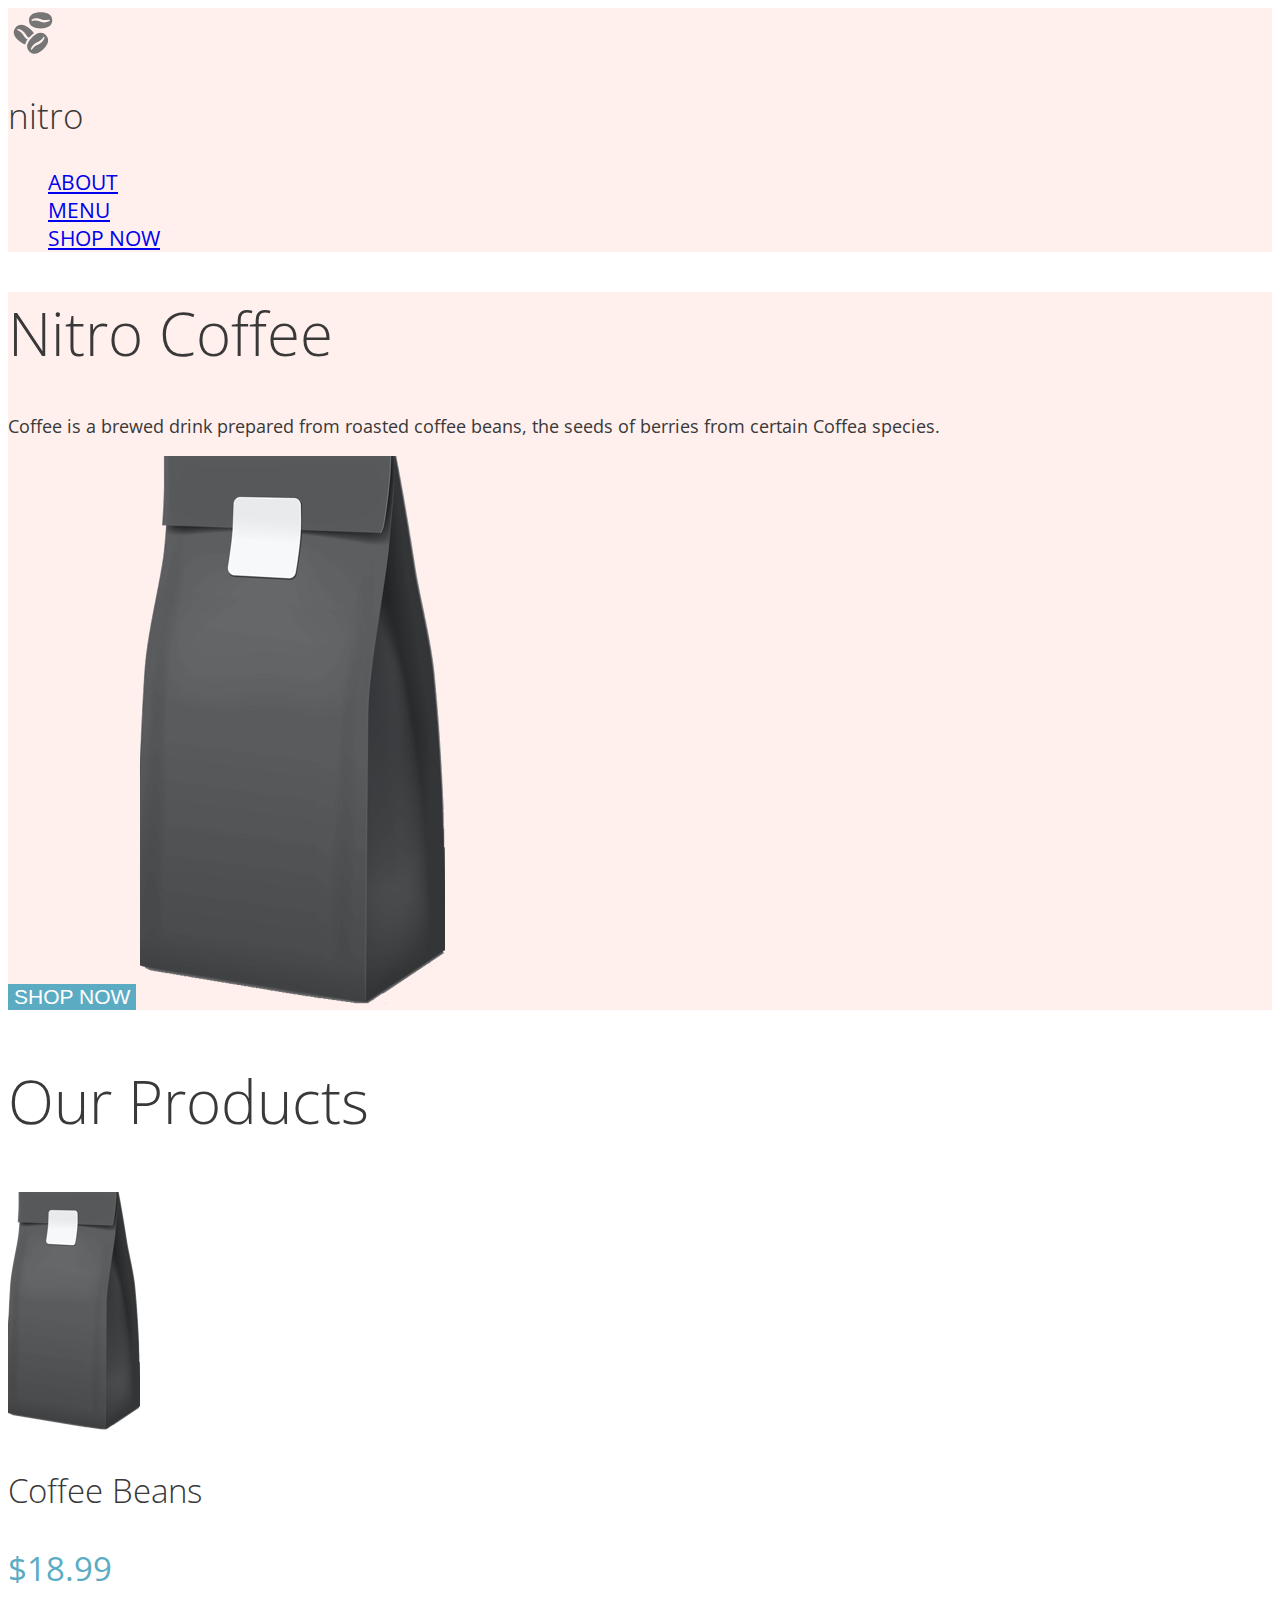
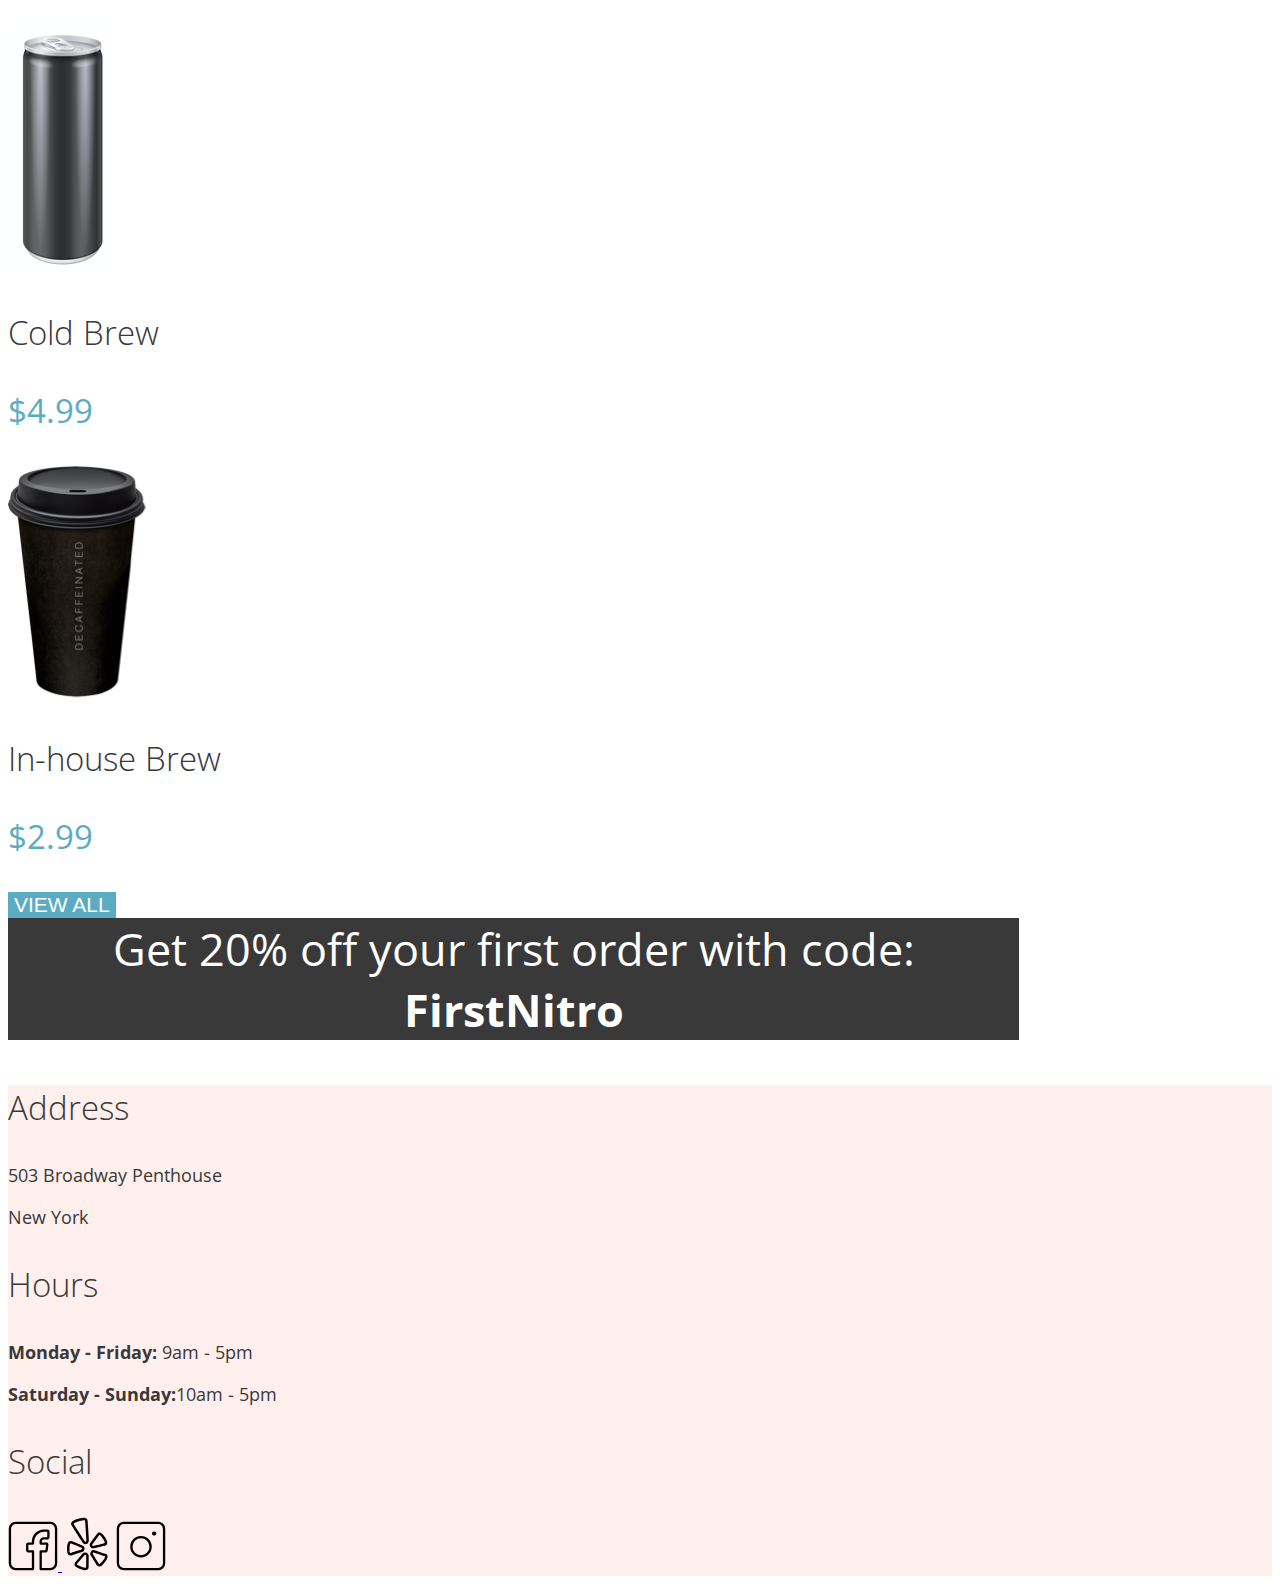
<file: index.html>
<!DOCTYPE html>
<html lang="en">
  <head>
    <meta charset="UTF-8" />
    <meta name="viewport" content="width=device-width, initial-scale=1.0" />
    <link
      href="https://fonts.googleapis.com/css2?family=Open+Sans:ital,wght@0,300;0,400;0,600;0,700;1,400&display=swap"
      rel="stylesheet"
    />
    <link rel="stylesheet" href="./css/global.css" />
    <link rel="stylesheet" href="./css/landing.css" />
    <title>Coffee Shop - Home</title>
  </head>
  <body>
    <header>
      <a href="#"
        ><img
          class="logo"
          src="./assets/logos/coffee-beans-logo-and-footer.svg"
          alt="coffee bean logo"
      /></a>
      <h2 class="brand">nitro</h2>
      <nav>
        <ul>
          <li><a href="#">about</a></li>
          <li><a href="./pages/menu.html">menu</a></li>
          <li><a href="./pages/menu.html">shop now</a></li>
        </ul>
      </nav>
    </header>

    <article>
      <h1>Nitro Coffee</h1>
      <p>
        Coffee is a brewed drink prepared from roasted coffee beans, the seeds
        of berries from certain Coffea species.
      </p>
      <a href="./pages/menu.html"> <button>SHOP NOW</button></a>
      <img src="./assets/images/coffeebeans-hero.png" alt="coffeebean" />
    </article>

    <article class="products">
      <h2>Our Products</h2>
      <img src="./assets/images/coffeebeans.png" alt="coffee beans" />
      <h3>Coffee Beans</h3>
      <p class="price">$18.99</p>
      <img src="./assets/images/coldbrew.png" alt="cold brew" />
      <h3>Cold Brew</h3>
      <p class="price">$4.99</p>
      <img src="./assets/images/inhousebrew.png" alt="in-house brew" />
      <h3>In-house Brew</h3>
      <p class="price">$2.99</p>
      <a href="./pages/menu.html"><button>VIEW ALL</button></a>
      <p class="discount">
        Get 20% off your first order with code: <span>FirstNitro</span>
      </p>
    </article>

    <footer>
      <section>
        <h3>Address</h3>
        <p>503 Broadway Penthouse</p>
        <p>New York</p>
      </section>
      <section>
        <h3>Hours</h3>
        <p><span>Monday - Friday:</span> 9am - 5pm</p>
        <p><span>Saturday - Sunday:</span>10am - 5pm</p>
      </section>
      <section>
        <h3>Social</h3>
        <a href="http://www.facebook.com">
          <img
            class="social-media"
            src="./assets/logos/Facebook-Icon.svg"
            alt="Facebook"
          />
        </a>
        <a href="http://www.yelp.com">
          <img
            class="social-media"
            src="./assets/logos/Yelp-Icon.svg"
            alt="Yelp"
        /></a>
        <a href="http://www.instagram.com">
          <img
            class="social-media"
            src="./assets/logos/Instagram-Icon.svg"
            alt="Instagram"
        /></a>
      </section>
    </footer>
  </body>
</html>
</file>
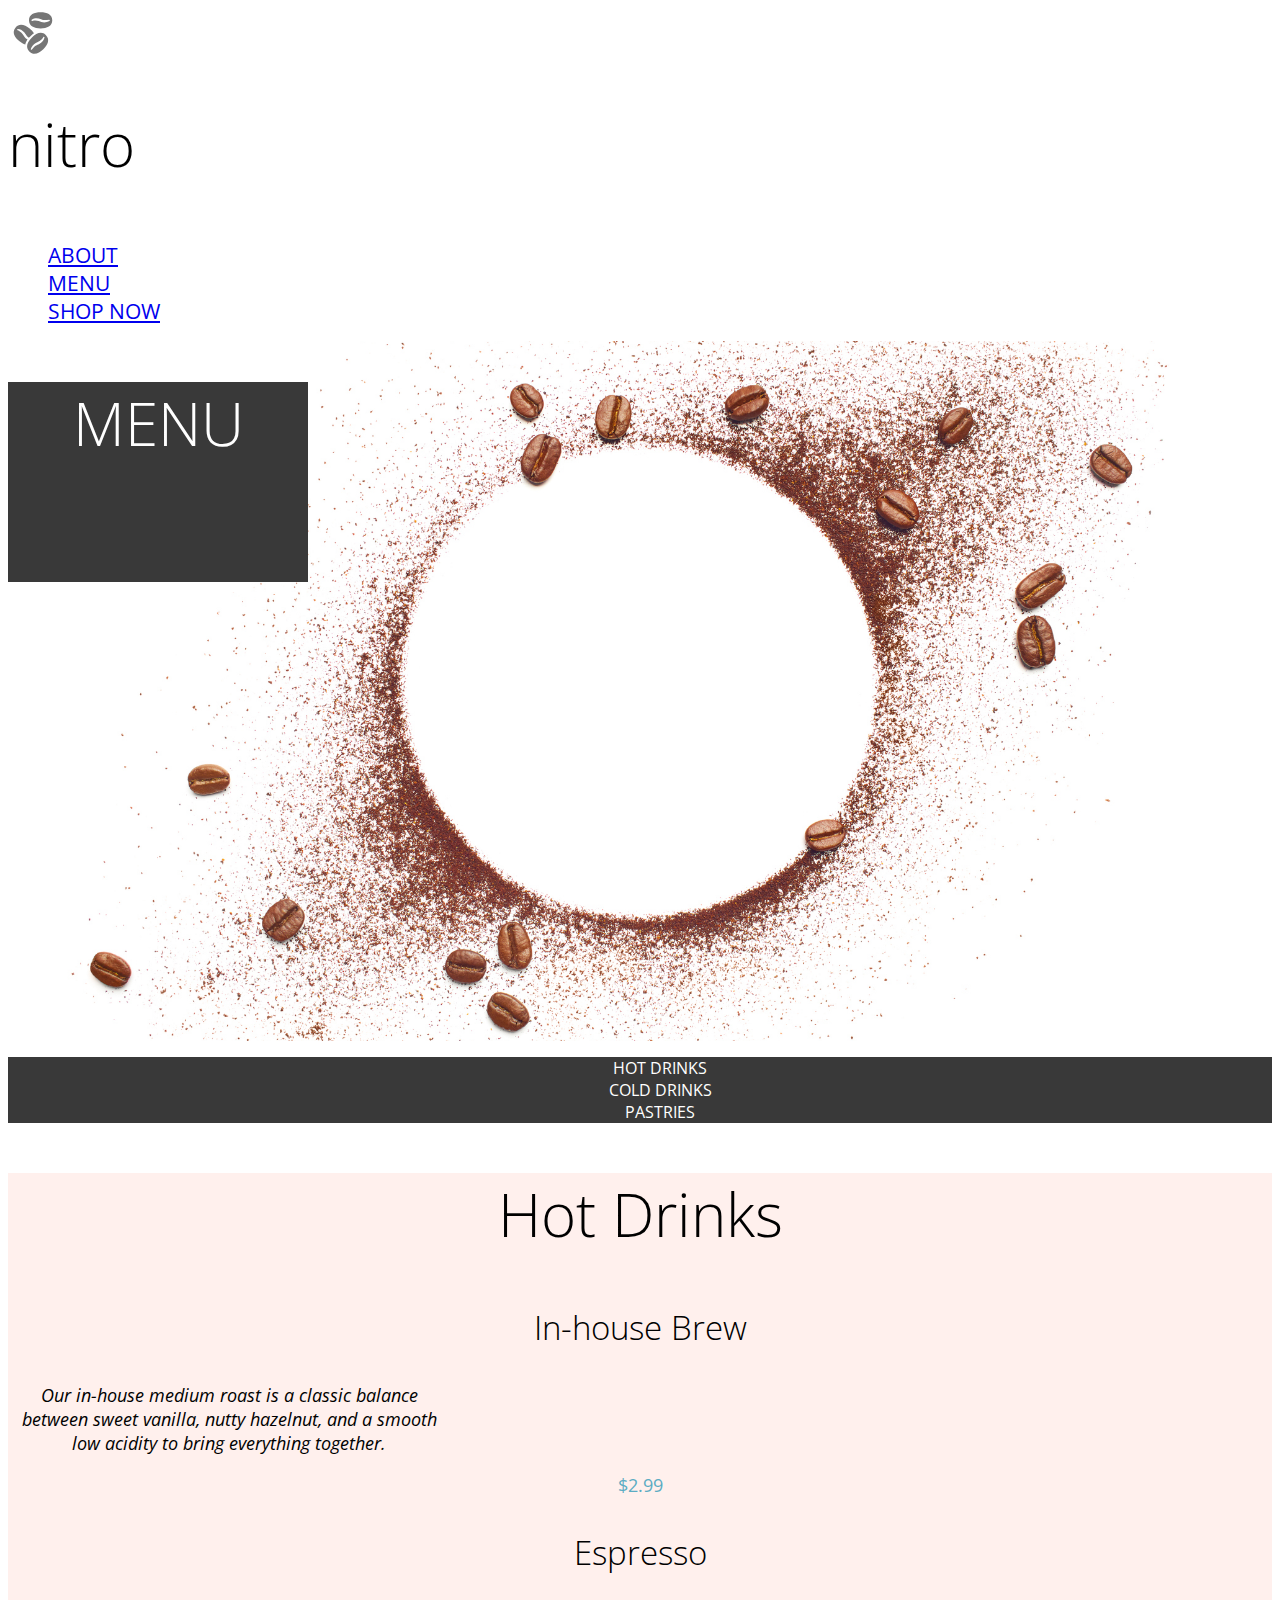
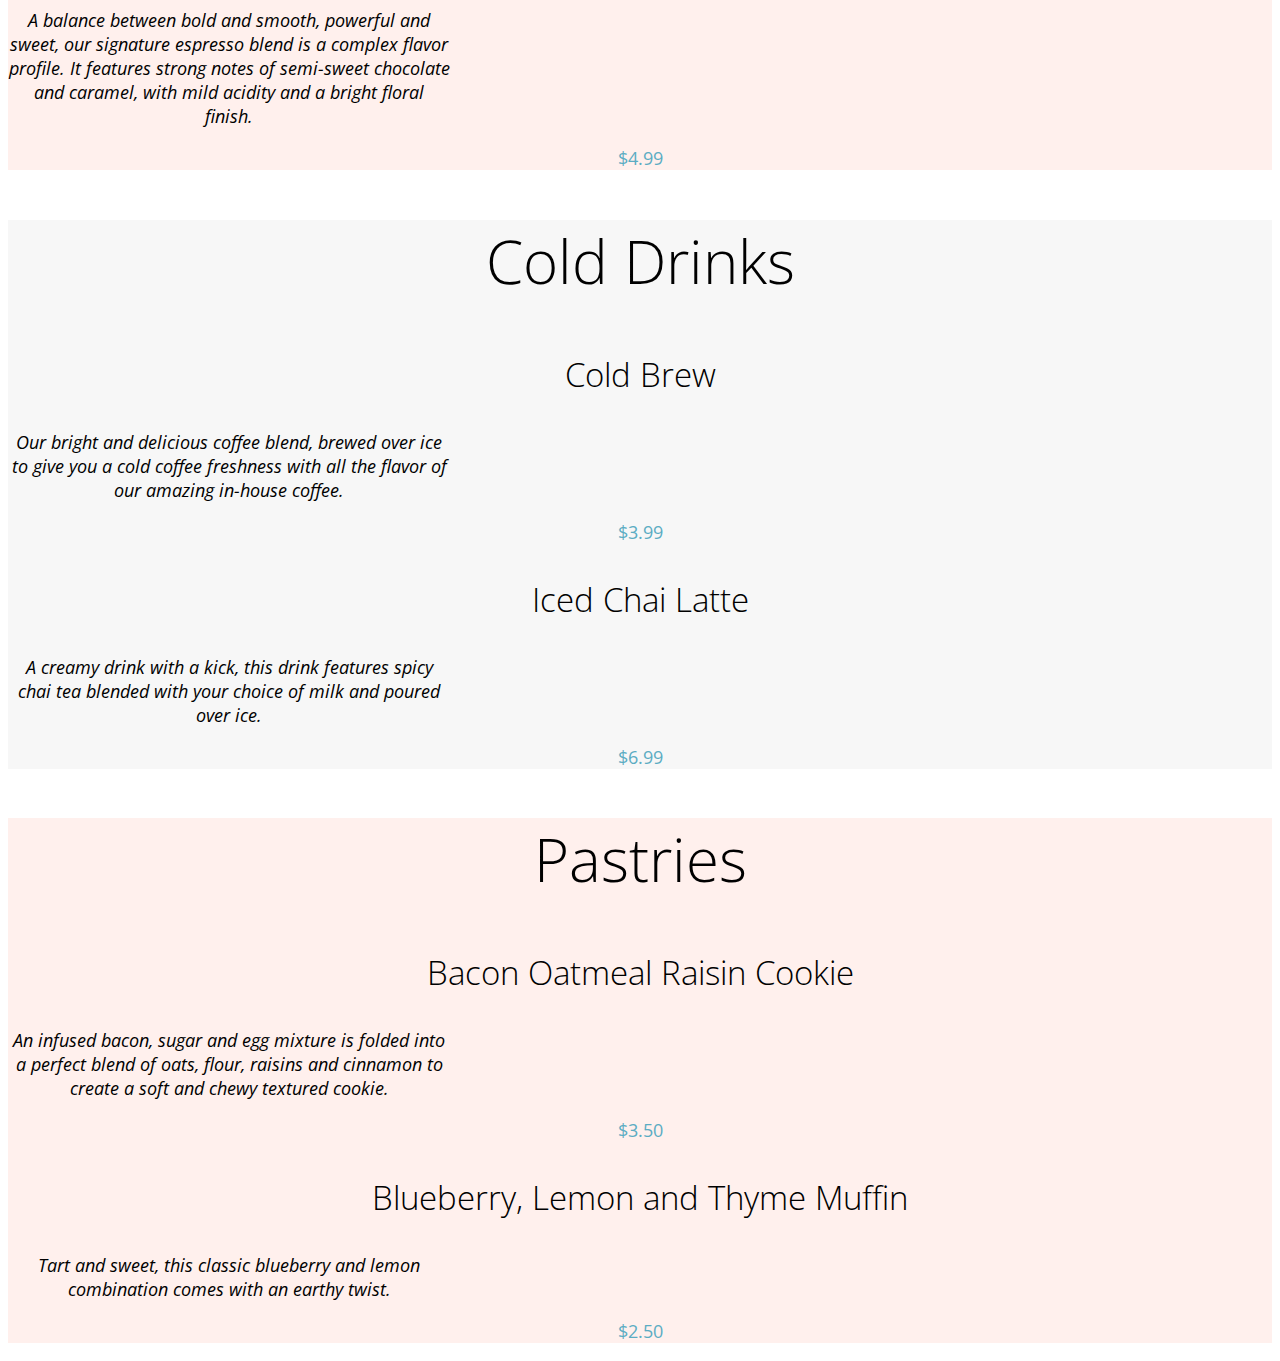
<file: pages/menu.html>
<!DOCTYPE html>
<html lang="en">
  <head>
    <meta charset="UTF-8" />
    <meta name="viewport" content="width=device-width, initial-scale=1.0" />
    <link
      href="https://fonts.googleapis.com/css2?family=Open+Sans:ital,wght@0,300;0,400;0,600;0,700;1,400&display=swap"
      rel="stylesheet"
    />
    <link rel="stylesheet" href="../css/menu.css" />
    <link rel="stylesheet" href="../css/global.css" />
    <title>Coffee Shop - Menu</title>
  </head>
  <body>
    <img src="../assets/logos/coffee-beans-logo-and-footer.svg" alt="logo" />
    <header>
      <h1>nitro</h1>
    </header>
    <nav class="nav-links">
      <ul>
        <li><a href="../index.html">about</a></li>
        <li><a href="./menu.html">menu</a></li>
        <li><a href="./menu.html">shop now</a></li>
      </ul>
    </nav>
    <main>
      <div class="menu-container">
        <h1 class="menu">MENU</h1>
      </div>
      <div class="items-container">
        <ul>
          <li class="items-label">Hot Drinks</li>
          <li class="items-label">Cold Drinks</li>
          <li class="items-label">Pastries</li>
        </ul>
      </div>
      <article>
        <h2>Hot Drinks</h2>
        <h3>In-house Brew</h3>
        <aside>
          <p>
            Our in-house medium roast is a classic balance between sweet
            vanilla, nutty hazelnut, and a smooth low acidity to bring
            everything together.
          </p>
        </aside>
        <p class="price">$2.99</p>
        <h3>Espresso</h3>
        <aside>
          <p>
            A balance between bold and smooth, powerful and sweet, our signature
            espresso blend is a complex flavor profile. It features strong notes
            of semi-sweet chocolate and caramel, with mild acidity and a bright
            floral finish.
          </p>
        </aside>
        <p class="price">$4.99</p>
      </article>
      <article class="cold-drinks">
        <h2>Cold Drinks</h2>
        <h3>Cold Brew</h3>
        <aside>
          <p>
            Our bright and delicious coffee blend, brewed over ice to give you a
            cold coffee freshness with all the flavor of our amazing in-house
            coffee.
          </p>
        </aside>
        <p class="price">$3.99</p>

        <h3>Iced Chai Latte</h3>
        <aside>
          <p>
            A creamy drink with a kick, this drink features spicy chai tea
            blended with your choice of milk and poured over ice.
          </p>
        </aside>
        <p class="price">$6.99</p>
      </article>

      <article>
        <h2>Pastries</h2>
        <h3>Bacon Oatmeal Raisin Cookie</h3>
        <aside>
        <p>
          An infused bacon, sugar and egg mixture is folded into a perfect blend
          of oats, flour, raisins and cinnamon to create a soft and chewy
          textured cookie.
        </p>
      </aside>
        <p class="price">$3.50</p>
        <h3>Blueberry, Lemon and Thyme Muffin</h3>
      <aside>
        <p>
          Tart and sweet, this classic blueberry and lemon combination comes
          with an earthy twist.
        </p>
      </aside>
        <p class="price">$2.50</p>
        <article>
    </main>
  </body>
</html>
</file>
<file: css/global.css>
body {
  font-family: "Open Sans";
  font-weight: 400;
}
</file>
<file: css/landing.css>
h1 {
  font-size: 3.75rem;
  font-weight: 300;
  color: #393939;
}

h2 {
  font-size: 3.75rem;
  font-weight: 300;
  color: #393939;
}

h3 {
  font-size: 2.063rem;
  font-weight: 300;
  color: #393939;
}

p {
  font-size: 1.125rem;
  font-weight: 400;
  color: #393939;
}

nav li {
  list-style-type: none;
  font-size: 1.313rem;
  text-transform: uppercase;
}

header {
  background-color: #fff0ed;
}

article {
  background-color: #fff0ed;
}

button {
  background-color: #5bacc3;
  color: #fff;
  border: none;
  font-size: 1.313rem;
  font-weight: 400;
  cursor: pointer;
}

footer {
  background-color: #fff0ed;
}

span {
  font-weight: 700;
}

.logo {
  width: 3.125rem;
}

.brand {
  font-size: 2.188rem;
  font-weight: 300;
}

.products {
  background-color: #fff;
}

.price {
  font-size: 2.063rem;
  color: #5bacc3;
}

.discount {
  background-color: #393939;
  font-size: 2.813rem;
  font-weight: 400;
  color: white;
  margin-top: 0;
  text-align: center;
  width: 80%;
}

.social-media {
  width: 3.125rem;
}
</file>
<file: css/menu.css>
h1 {
  font-size: 3.125rem;
  font-weight: 300;
}

h1 {
  font-size: 3.75rem;
  font-weight: 300;
  display: inline-block;
}

h2 {
  font-size: 3.75rem;
  font-weight: 300;
}

h3 {
  font-size: 2.063rem;
  font-weight: 300;
}

p {
  font-size: 1.125rem;
  font-weight: 400;
}

li {
  list-style-type: none;
}

article {
  text-align: center;
  background-color: #fff0ed;
}

aside {
  text-align: start;
  text-align: center;
  font-size: 1.125rem;
  font-weight: 400;
  font-style: italic;
  width: 35%;
}

.logo {
  width: 3.125rem;
}

.nav-links li {
  text-transform: uppercase;
  font-size: 1.313rem;
  font-weight: 400;
}

.menu-container {
  background-image: url(../assets/images/coffee-circle.jpg);
  width: 100%;
  height: 43.75rem;
  background-position: center;
  background-size: cover;
}

.menu {
  width: 18.75rem;
  height: 12.5rem;
  background-color: #393939;
  color: #fff;
  text-align: center;
}

.items-container {
  text-align: center;
  background-color: #393939;
  width: 100%;
}

.items-label {
  color: #fff;
  text-decoration: none;
  text-transform: uppercase;
}

.cold-drinks {
  background-color: #f7f7f7;
}

.price {
  color: #5bacc3;
}
</file>
